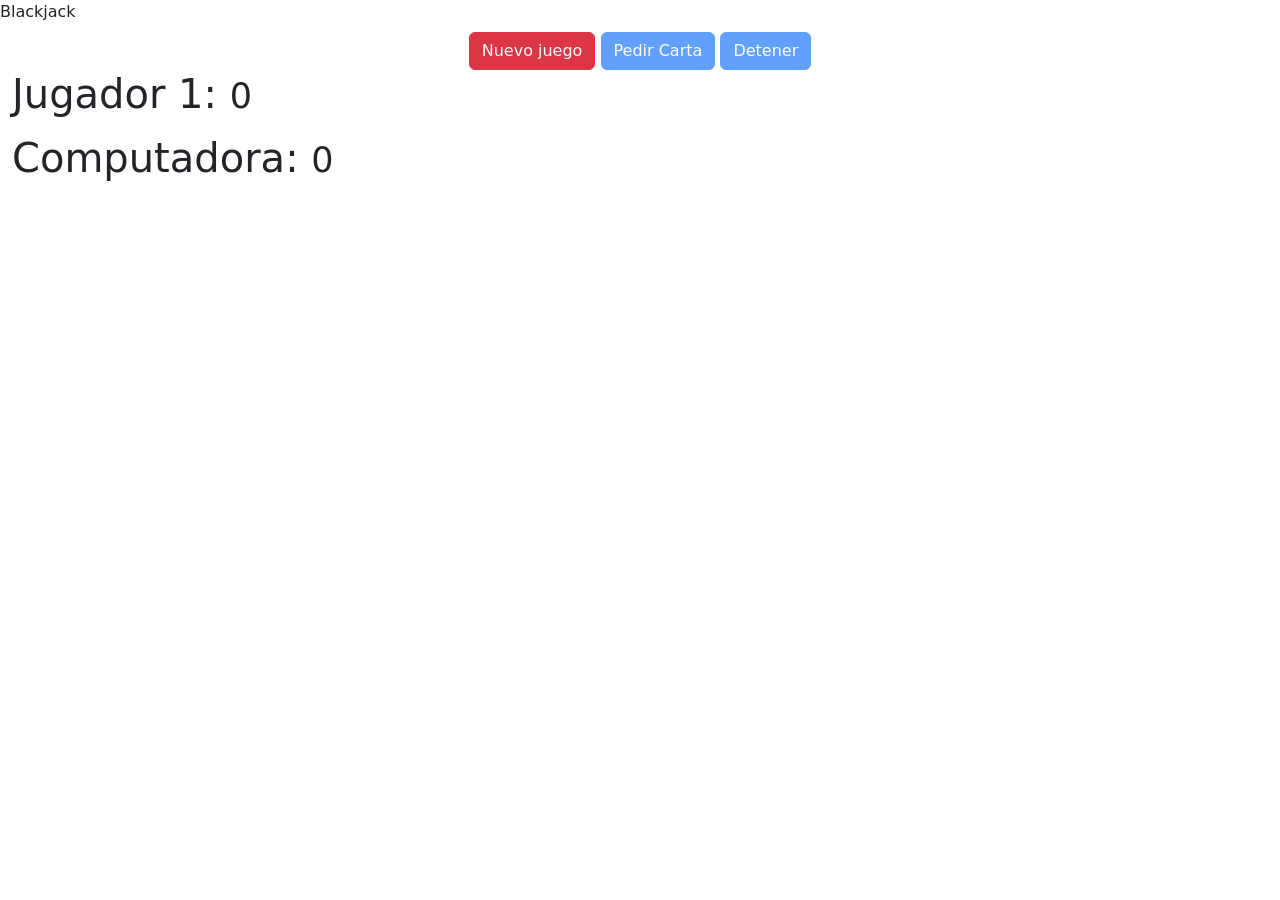
<file: index.html>
<!doctype html>
<html lang="en">
    <head>
        <meta charset="UTF-8" />
        <link rel="icon" type="image/svg+xml" href="/vite.svg" />
        <meta name="viewport" content="width=device-width, initial-scale=1.0" />

        <link href="https://cdn.jsdelivr.net/npm/bootstrap@5.3.2/dist/css/bootstrap.min.css" rel="stylesheet" integrity="sha384-T3c6CoIi6uLrA9TneNEoa7RxnatzjcDSCmG1MXxSR1GAsXEV/Dwwykc2MPK8M2HN" crossorigin="anonymous">

        <title>Balckjack - Vite</title>
    </head>
    <body>

    <header class="titulo">
        Blackjack
    </header>
    
    <div class="row mt-2">
        <div class="col text-center">

            <button id="btn-juego-nuevo" class="btn btn-danger">Nuevo juego</button>
            <button id="btn-pedir-carta" class="btn btn-primary" disabled>Pedir Carta</button>
            <button id="btn-detener-juego" class="btn btn-primary" disabled>Detener</button>

        </div>
    </div>

    <div class="row container">
        <div class="col">

            <h1>Jugador 1: <small id="puntos-jugador">0</small></h1>
            <div id="jugador-cartas" class="div-cartas-container">
                <!-- <img src="assets/cartas/2C.png" class="carta" alt="">
                <img src="assets/cartas/2C.png" class="carta" alt="">
                <img src="assets/cartas/2C.png" class="carta" alt="">
                <img src="assets/cartas/2C.png" class="carta" alt="">
                <img src="assets/cartas/2C.png" class="carta" alt=""> -->
            </div>

        </div>
    </div>
    
    <div class="row container mt-2">
        <div class="col">

            <h1>Computadora: <small id="puntos-computadora">0</small></h1>
            <div id="computadora-cartas" class="div-cartas-container">
                <!-- <img src="assets/cartas/3C.png" class="carta" alt="">
                <img src="assets/cartas/3C.png" class="carta" alt="">
                <img src="assets/cartas/3C.png" class="carta" alt="">
                <img src="assets/cartas/3C.png" class="carta" alt="">
                <img src="assets/cartas/3C.png" class="carta" alt=""> -->
            </div>

        </div>
    </div>

        <div id="app"></div>
        <script type="module" src="/main.js"></script>
    </body>
</html>
</file>
